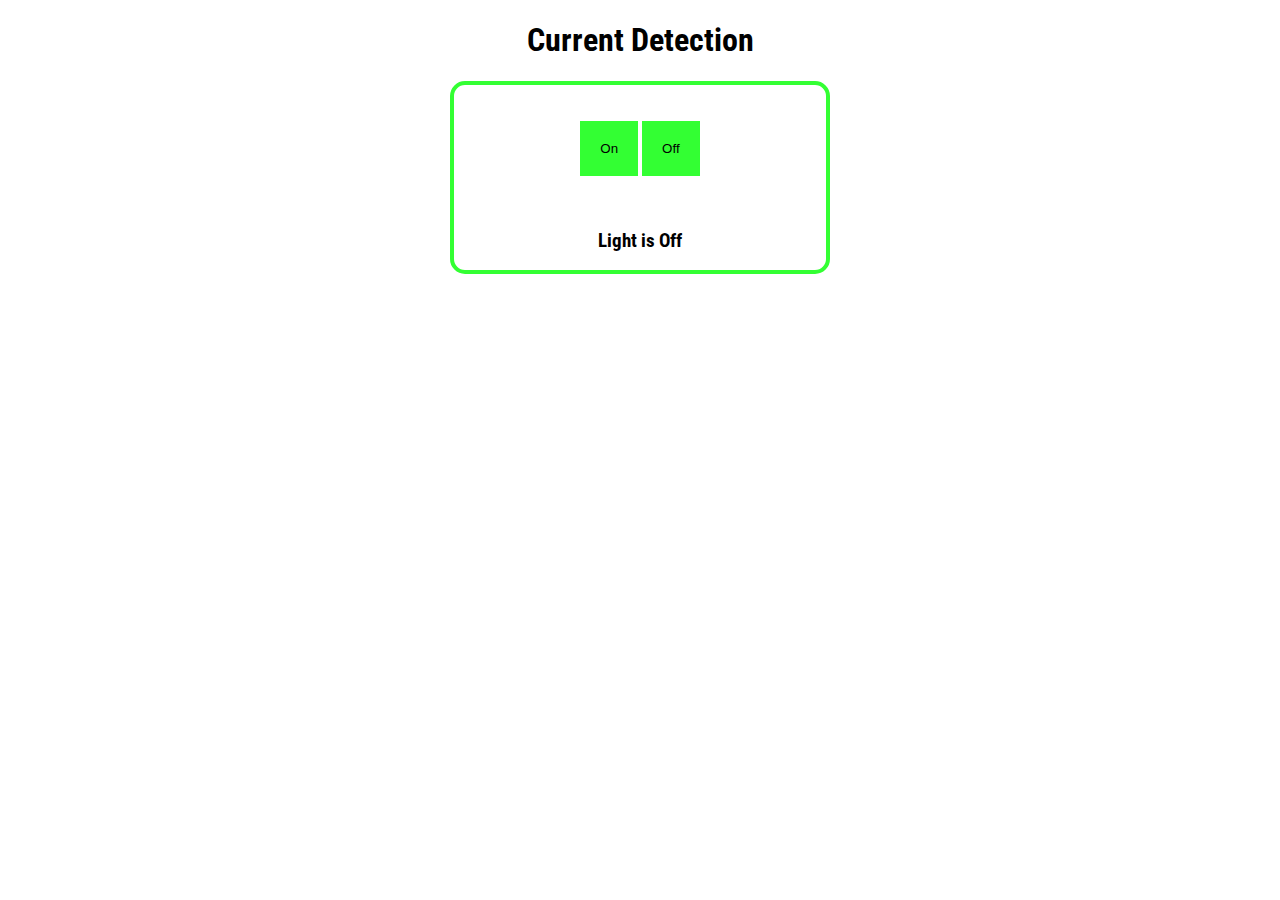
<file: data/LIGHT.OFF.html>
﻿<!DOCTYPE html>
<html>
<head>
    <meta charset="utf-8" />
    <link rel="stylesheet" type="text/css" href="light.off.css" />
    <link href="https://fonts.googleapis.com/css?family=Roboto+Condensed" rel="stylesheet">
    <title></title>
</head>
<body>
    <div class="title-container">
        <h1>Current Detection</h1>
    </div>
    <div class="button-container">
        <br /><br />
        <a href="LIGHT.ON.html"><button id="buttons">On</button></a>
        <a href="LIGHT.OFF.html"><button id="buttons">Off</button></a>

        <h3>Light is Off</h3>
         
    </div>
    
</body>
</html>
</file>
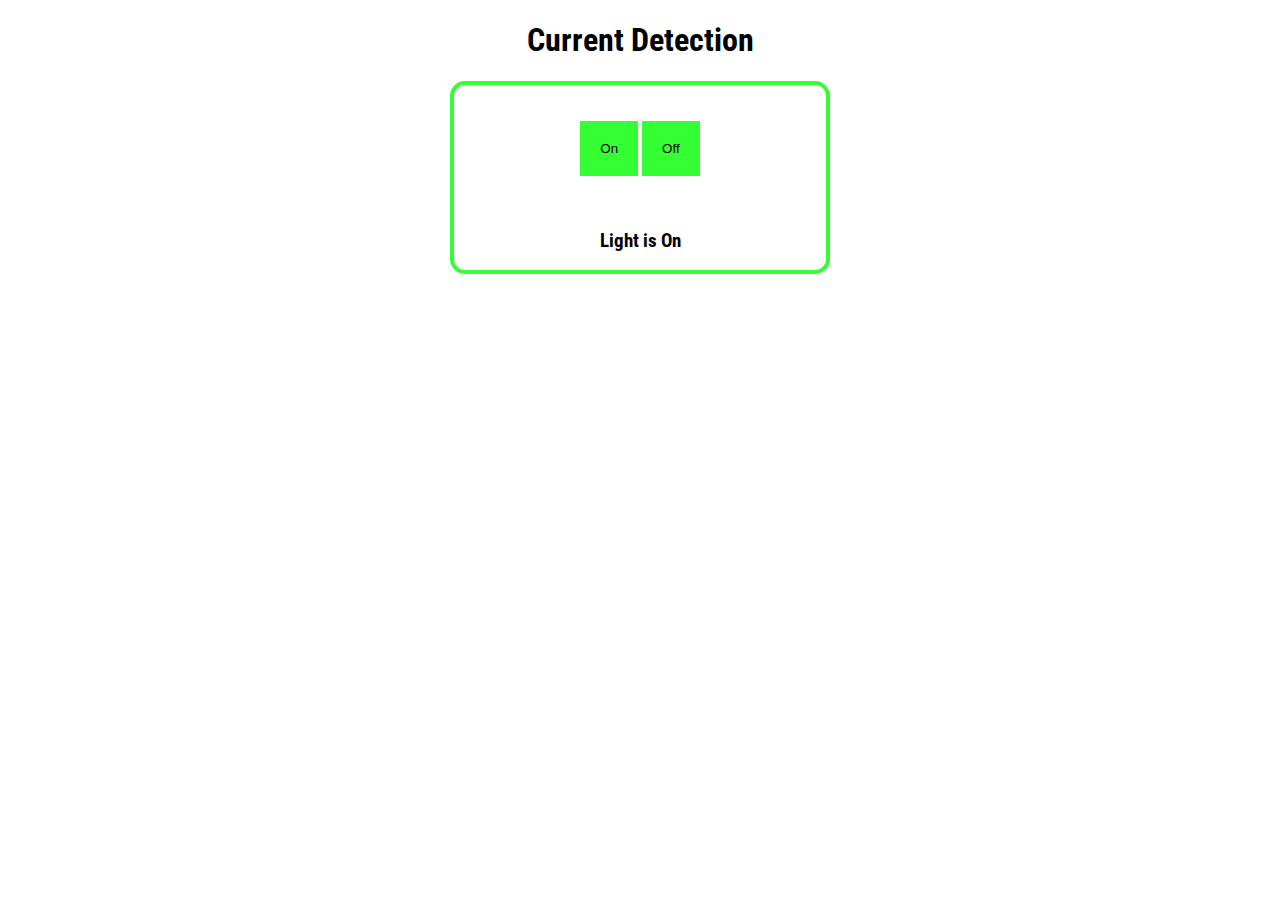
<file: data/LIGHT.ON.html>
﻿<!DOCTYPE html>
<html>
<head>
    <meta charset="utf-8" />
    <link rel="stylesheet" type="text/css" href="light.on.css" />
    <link href="https://fonts.googleapis.com/css?family=Roboto+Condensed" rel="stylesheet">
    <title></title>
</head>
<body>
    <div class="title-container">
        <h1>Current Detection</h1>
    </div>
    <div class="button-container">
        <br /><br />
        <a href="LIGHT.ON.html"><button id="buttons">On</button></a>
        <a href="LIGHT.OFF.html"><button id="buttons">Off</button></a>

        <h3>Light is On</h3>
         
    </div>
    
</body>
</html>
</file>
<file: data/light.off.css>
﻿body {
display: block;
}

.title-container {
	display: block;
	text-align: center;
	margin: 10px;
}

.button-container {
	text-align: center;
	margin: 10px;
	border: 4px solid #33ff33;
	border-radius: 15px;
	margin-right: 35%;
	margin-left: 35%;
}

#buttons {
	text-decoration: none;
	border: none;
	padding: 20px;
	margin-bottom: 35px;
	background-color: #33ff33;

}

#buttons:hover {
	background-color: #80ff80;
}

h1, h3 {
	font-family: 'Roboto Condensed', sans-serif; 
}
</file>
<file: data/light.on.css>
﻿body {
display: block;
}

.title-container {
	display: block;
	text-align: center;
	margin: 10px;
}

.button-container {
	text-align: center;
	margin: 10px;
	border: 4px solid #33ff33;
	border-radius: 15px;
	margin-right: 35%;
	margin-left: 35%;
}

#buttons {
	text-decoration: none;
	border: none;
	padding: 20px;
	margin-bottom: 35px;
	background-color: #33ff33;

}
p { 
font-family: 'Roboto Condensed'
text-align: center;
    
}
#buttons:hover {
	background-color: #80ff80;
}

h1, h3 {
	font-family: 'Roboto Condensed', sans-serif; 
}
</file>
